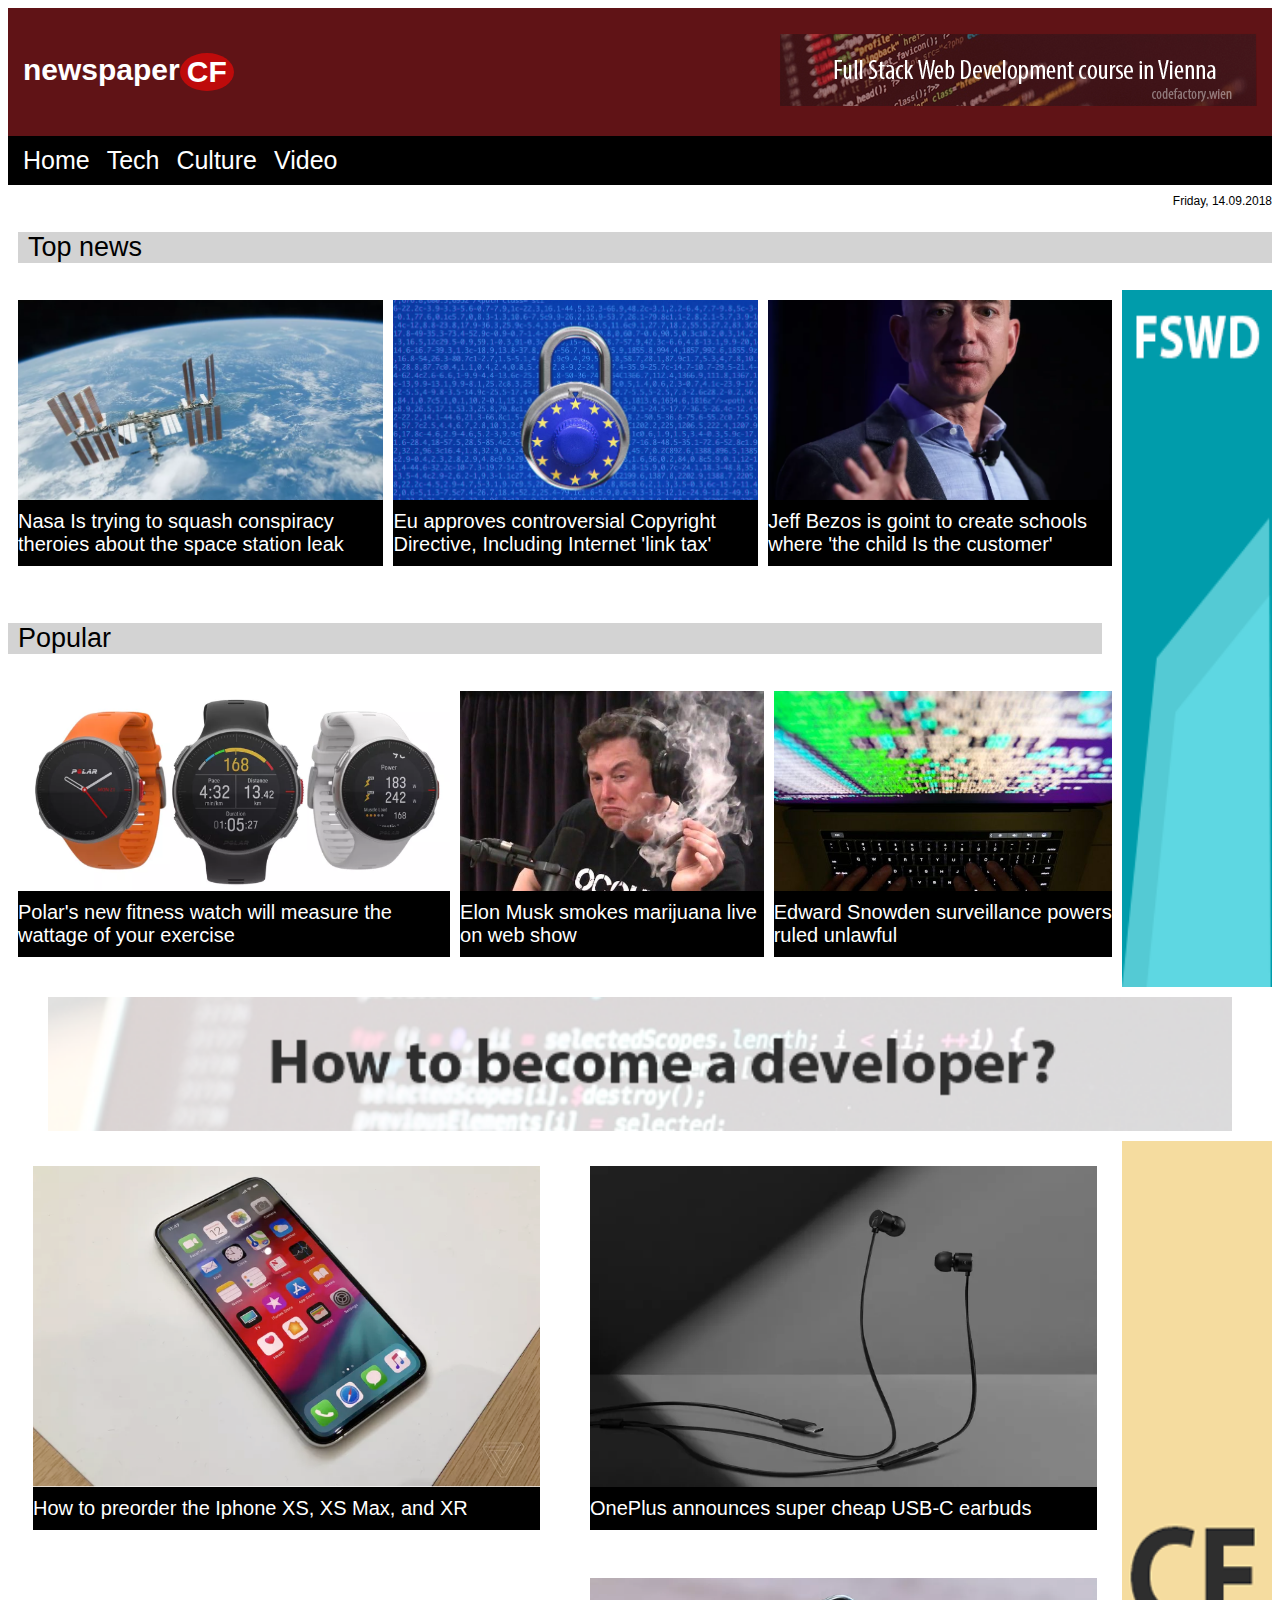
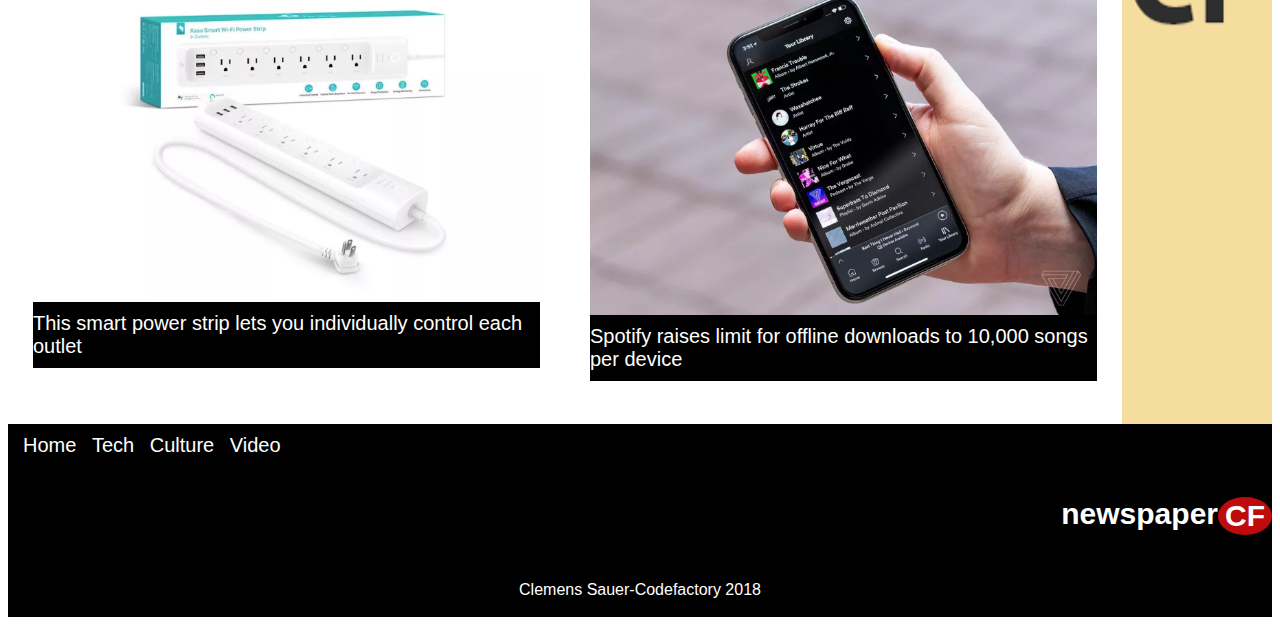
<file: index.html>
<html lang='en'>
<head>
	<meta name="Clemens_Sauer" content="Codefactory">
	<meta charset='utf-8'>
	<link rel='stylesheet' type='text/css' href='style.css'>
	<title>newspaperCF</title>
</head>
<body>
	<div class="container">
		<header>
			<div class="header_banner1">
				<div class="header_logo">
					<div class="header_1">
						<p>newspaper</p>
					</div>
					<div class="header_2">
						<p>CF</p>
					</div>
				</div>
				<div class="banner_1">
					<a href="https://www.codefactory.wien" target="_blank"><img src="banner-1.png" alt="Full_Stack_Web_Development_course_in_Vienna"></a>
				</div>
			</div>
			<div class="nav_bar">
				<nav>
					<div class="nav_bar_text">
						<a href="index.html">Home</a>
						<a href="tech.html">Tech</a>
						<a href="culture.html">Culture</a>
						<a href="video.html">Video</a>
					</div>	
				</nav>	
			</div>			
		</header>
		<div class="main_part">
			<div id="date">
				<p>Friday, 14.09.2018</p>
			</div>
			<div class="container_1">
				<p class="grouping_news">Top news</p>
				<div class="container_pics_FSWD">
					<!-- pictures below Top news -->
					<div class="container_pics">
						<!-- pics -->
						<div class=pics_1>
							<div class="pics"><a href="articles.html" style="text-decoration:none;" target="_blank">
								<img src="nasa.png" alt="Nasa">
								<p class="titles">Nasa Is trying to squash conspiracy theroies about the space station leak</p></a>
							</div>
							<div class="pics"><a href="articles.html" style="text-decoration:none;" target="_blank">
								<img src="eu.png" alt="Eu">
								<p class="titles">Eu approves controversial Copyright Directive, Including Internet 'link tax'</p></a>
							</div>
							<div class="pics"><a href="articles.html" style="text-decoration:none;" target="_blank">
								<img src="jeff.png" alt="Jeff">
								<p class="titles">Jeff Bezos is goint to create schools where 'the child Is the customer'</p></a>
							</div>
							<div id="only_mobile" class="pics"><a href="articles.html" style="text-decoration:none;" target="_blank">
								<a href="https://www.codefactory.wien" target="_blank"><img src="banner-mobile-fswd.png" alt="FSWD"></a></a>
							</div>
						</div>

						<!-- Next headline -->
						<p class="grouping_news_2">Popular</p>
						
						<!-- pics again -->
						<div class=pics_2>
							<div class="pics"><a href="articles.html" style="text-decoration:none;" target="_blank">
								<img src="polar.png" alt="Polar">
								<p class="titles">Polar's new fitness watch will measure the wattage of your exercise</p></a>
							</div>
							<div class="pics"><a href="articles.html" style="text-decoration:none;" target="_blank">
								<img src="musk.jpg" alt="Musk">
								<p class="titles">Elon Musk smokes marijuana live on web show</p></a>
							</div>
							<div class="pics"><a href="articles.html" style="text-decoration:none;" target="_blank">
								<img src="snowden.jpg" alt="Snowden">
								<p class="titles">Edward Snowden surveillance powers ruled unlawful</p></a>
							</div>
						</div>
					</div>
					<div class="banner_2">
							<a href="https://www.codefactory.wien" target="_blank"><img src="banner-2.png" alt="FSWD"></a>
					</div>
				</div>
				<!-- Label How to become a developer? -->
				<div class="container_2">
					<a href="https://www.codefactory.wien" target="_blank"><img src="banner-3.png" alt="How to become a developer?"></a>
				</div>
				<!-- Next section -->
				<div class="container_3">
					<div class="container_pics_FSWD_2">
						<div class="container_3_pics">
							<div class="pics_5"><a href="articles.html" style="text-decoration:none;" target="_blank">
								<img src="iphone.png" alt="Iphone">
								<p class="titles">How to preorder the Iphone XS, XS Max, and XR</p></a>
							</div>
							<div class="pics_5"><a href="articles.html" style="text-decoration:none;" target="_blank">
								<img src="smart.png" alt="Smart">
								<p class="titles">This smart power strip lets you individually control each outlet</p></a>
							</div>
						</div>
						<div class="container_3_pics">
							<div class="pics_5"><a href="articles.html" style="text-decoration:none;" target="_blank">
								<img src="one.png" alt="One">
								<p class="titles">OnePlus announces super cheap USB-C earbuds</p></a>
							</div>
							<div class="pics_5"><a href="articles.html" style="text-decoration:none;" target="_blank">
								<img src="phone.png" alt="Phone">
								<p class="titles">Spotify raises limit for offline downloads to 10,000 songs per device</p></a>
							</div>
						</div>
					</div>
					<div class="banner_4">
						<a href="https://www.codefactory.wien" target="_blank"><img src="banner-4.png" alt="CF"></a>
					</div>
				</div>
			</div>
		</div>
		<footer>
			<div class="nav_bar_2">
				<nav>
					<div class="nav_bar_text_2">
						<a href="index.html">Home</a>
						<a href="tech.html">Tech</a>
						<a href="culture.html">Culture</a>
						<a href="video.html">Video</a>
					</div>	
				</nav>	
			</div>
			<div class="footer_banner_footer">
				<div class="footer_logo_footer">
					<div class="header_1">
						<p>newspaper</p>
					</div>
					<div class="header_2">
						<p>CF</p>
					</div>
				</div>
				<div class="copyright">
					<p>Clemens Sauer-Codefactory 2018</p>
				</div>
			</div>
		</footer>
	</div>
</body>
</html>
</file>
<file: style.css>
body {
  font-family: Arial;
  background-color: white; }

header {
  background-color: #601316; }

.header_banner1 {
  display: flex;
  flex-direction: row;
  justify-content: space-between;
  padding: 15px; }

.header_logo, .footer_logo_footer {
  display: flex;
  flex: 2; }

.banner_1 {
  margin-top: 10px; }

.header_1, .header_2 > p {
  color: #ffffff;
  font-weight: bold;
  font-size: 30px; }

.header_2 > p {
  background-color: #be0b0b;
  width: 50px;
  text-align: center;
  vertical-align: middle;
  border-radius: 50%;
  padding: 2px; }

.nav_bar, .nav_bar_2 {
  background-color: black;
  font-size: 25px;
  padding: 10px; }

.nav_bar_text > a {
  color: #ffffff;
  text-decoration: none;
  padding: 5px; }

#date {
  text-align: right;
  font-size: 12px;
  margin: 0px;
  padding: 0px;
  line-height: 8px; }

.grouping_news, .grouping_news_2 {
  background-color: lightgrey;
  margin-left: 10px;
  font-size: 27px;
  padding-left: 10px; }

.grouping_news_2 {
  margin-left: 0px;
  margin-right: 20px; }

.container_pics_FSWD {
  display: flex;
  justify-content: space-between; }

.container_pics {
  flex: 2; }

.pics_1, .pics_2 {
  display: flex;
  padding: 5px; }

.pics, .pics_5 {
  display: flex;
  flex-direction: column;
  padding: 5px; }

#only_mobile {
  display: none; }

.container_pics img {
  width: 100%;
  height: 200px;
  object-fit: cover; }

.titles {
  background-color: black;
  color: #ffffff;
  font-size: 20px;
  margin-top: 0px;
  padding-top: 10px;
  padding-bottom: 10px; }

.banner_2 {
  object-fit: cover;
  width: 150px; }

.banner_2 img {
  height: 100%;
  width: 100%; }

.container_2 {
  text-align: center;
  padding-left: 40px;
  padding-right: 40px;
  padding-top: 10px;
  padding-bottom: 10px; }

.container_2 img {
  width: 100%; }

.container_3 {
  display: flex; }

.container_pics_FSWD_2 {
  display: flex;
  flex: 2;
  justify-content: space-between; }

.container_3_pics {
  display: flex;
  flex-direction: column;
  padding: 20px; }

.container_3 img {
  width: 100%;
  height: 80%;
  object-fit: fill; }

.banner_4 {
  text-align: left;
  width: 150px; }

.banner_4 img {
  height: 100%;
  width: 100%; }

.nav_bar_2 {
  font-size: 20px; }

.nav_bar_text_2 > a {
  color: #ffffff;
  text-decoration: none;
  padding: 5px; }

.footer_banner_footer {
  background-color: black; }

.footer_logo_footer {
  justify-content: flex-end;
  text-align: right; }

.copyright {
  color: white;
  text-align: center;
  padding-bottom: 2px; }

@media only screen and (max-width: 480px) {
  .banner_1 {
    display: none; }

  .nav_bar, .nav_bar_2 {
    padding-left: 45px;
    padding-top: 5px;
    padding-bottom: 5px; }

  .header_banner1 {
    padding-top: 2px;
    padding-bottom: 2px; }

  #date {
    display: none; }

  .container_pics_FSWD {
    all: unset; }

  .titles {
    font-size: 12px; }

  .container_pics {
    all: unset; }

  .pics_1, .pics_2 {
    display: flex;
    flex-wrap: wrap; }

  .pics_2 {
    display: flex;
    flex-wrap: wrap; }

  .pics, .pics_5 {
    width: 44%;
    padding: 5px; }

  .container_pics img {
    width: 100%;
    height: 125px; }

  #only_mobile {
    all: unset;
    display: flex;
    flex-wrap: wrap;
    width: 44%;
    padding: 5px;
    margin-left: 10px;
    object-fit: contain; }

  #only_mobile img {
    height: 200px; }

  .grouping_news_2 {
    margin-right: 0px; }

  .banner_2 {
    display: none; }

  .container_2 {
    display: none; }

  .container_3 {
    all: unset; }

  .container_3_pics {
    padding: 8px; }

  .container_3_pics img {
    width: 100%;
    height: 125px; }

  .pics_5 {
    all: unset; }

  .banner_4 {
    display: none; }

  .nav_bar_2 {
    padding-left: 23%;
    padding-top: 5px;
    padding-bottom: 5px;
    font-size: 18px; }

  .footer_logo_footer {
    justify-content: center; } }

/*# sourceMappingURL=style.css.map */
</file>
